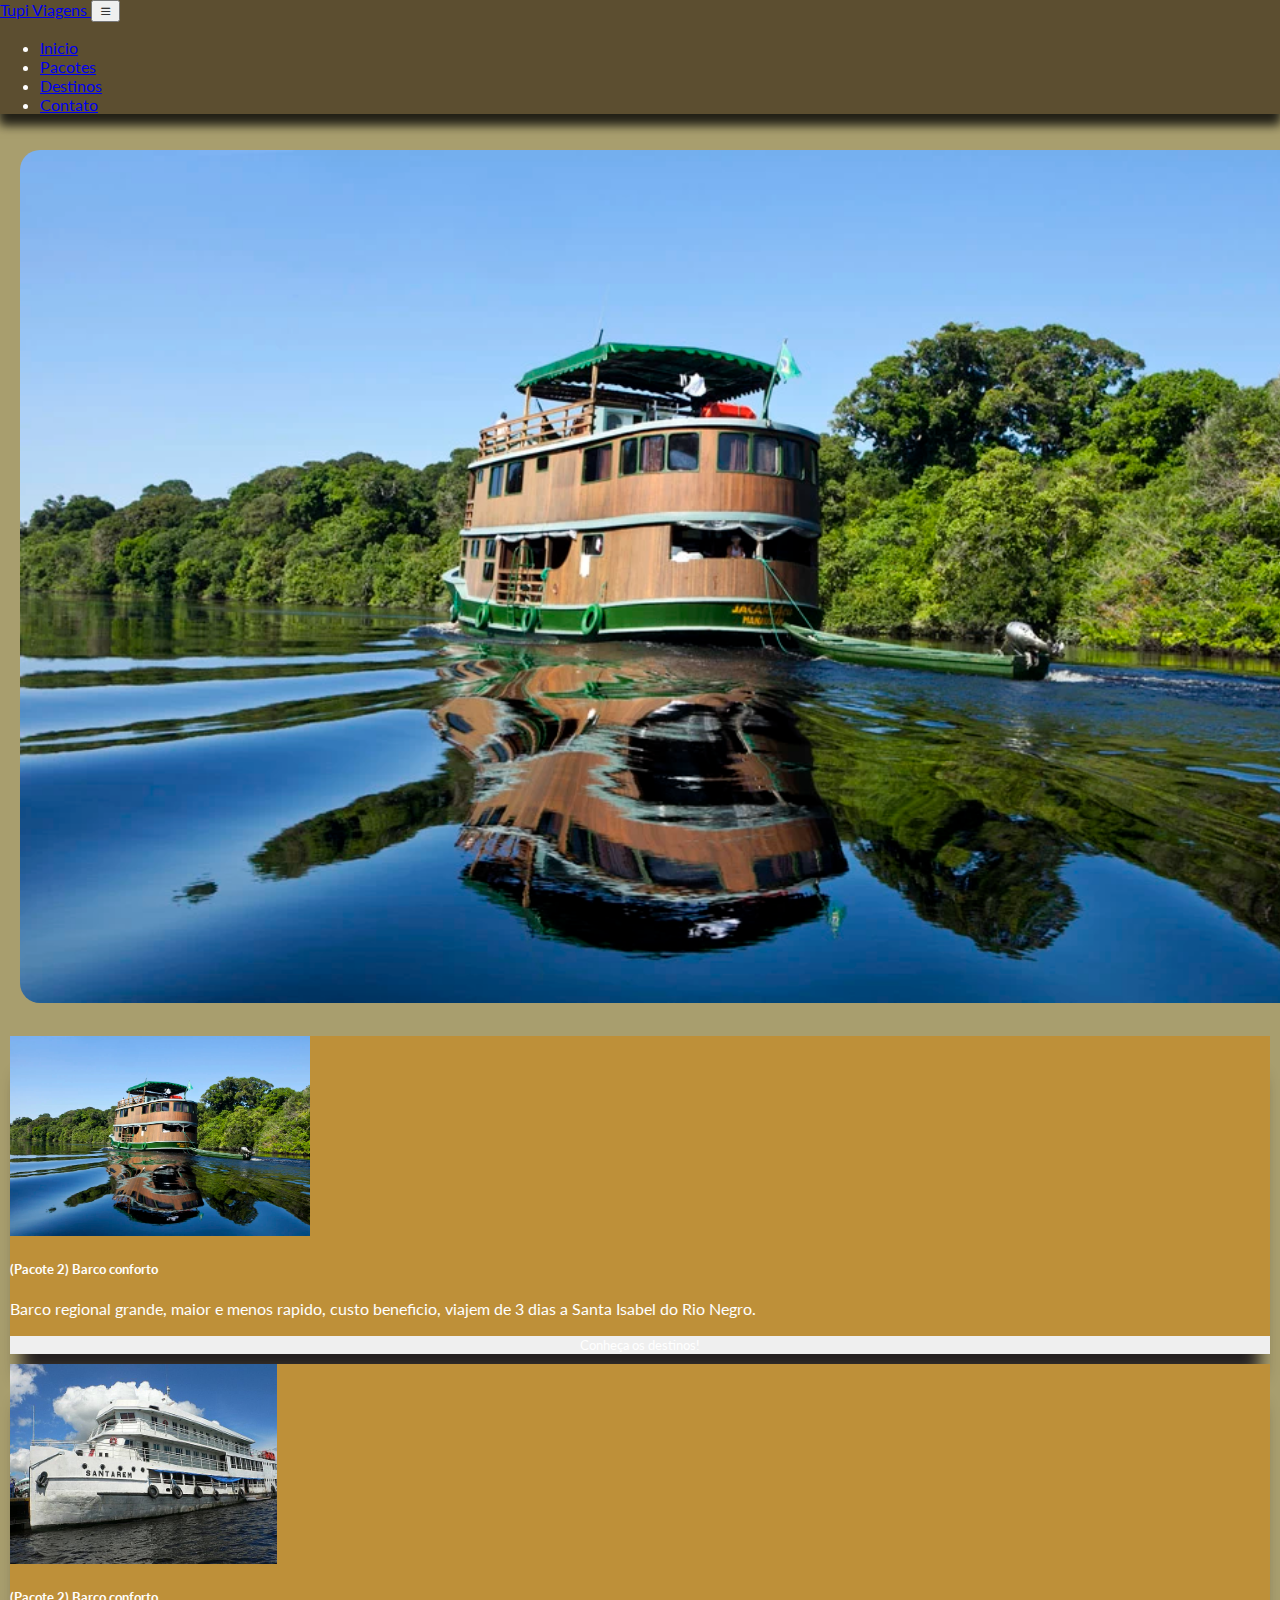
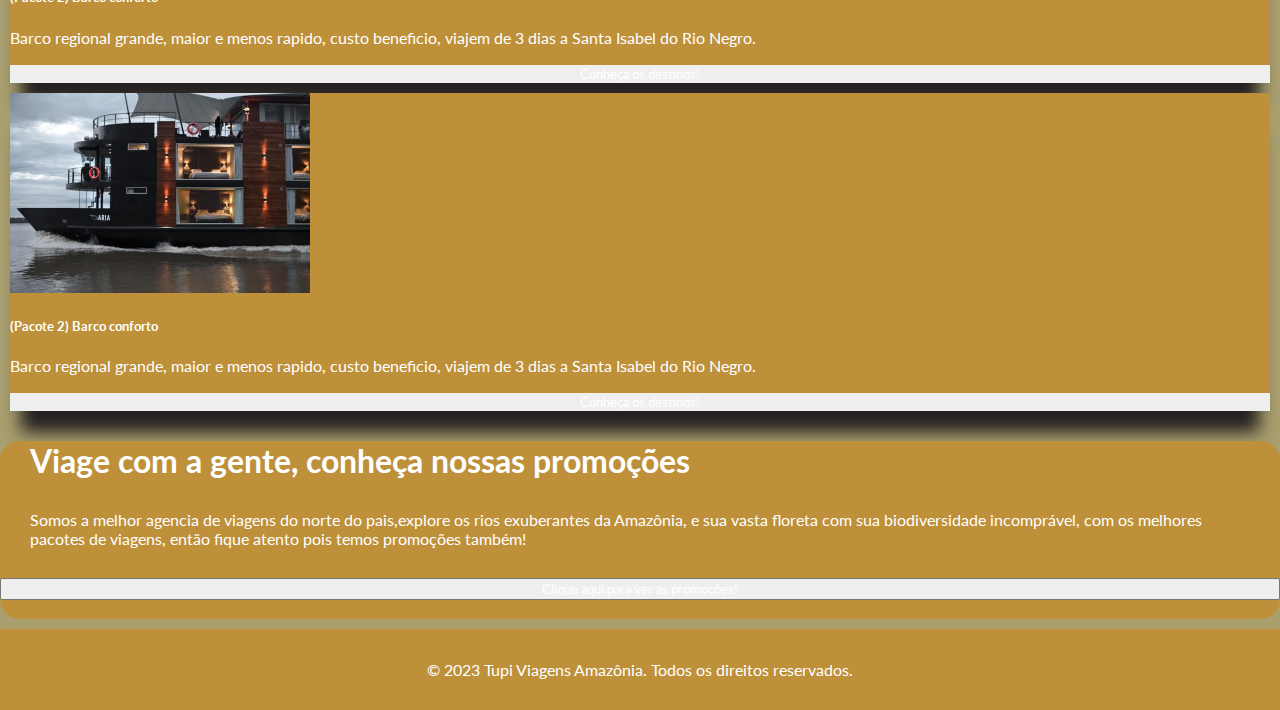
<file: Modulo3/site/index.html>
<!DOCTYPE html>
<html lang="en">

<head>
    <meta charset="UTF-8">
    <meta name="viewport" content="width=device-width, initial-scale=1.0">
    <title>Viagens pela Amazônia</title>
    <!-- Icone da pagina -->
    <link rel="shortcut icon" href="img/motor-de-barco.png" type="image/x-icon">
    <!-- Google fonts Lato -->
    <link rel="preconnect" href="https://fonts.googleapis.com" />
    <link rel="preconnect" href="https://fonts.gstatic.com" crossorigin />
    <link
        href="https://fonts.googleapis.com/css2?family=Lato:ital,wght@0,100;0,300;0,400;0,700;0,900;1,100;1,300;1,400;1,700;1,900&display=swap"
        rel="stylesheet" />
    <!-- CSS do Bootstrap -->
    <link href="https://cdn.jsdelivr.net/npm/bootstrap@5.2.3/dist/css/bootstrap.min.css" rel="stylesheet"
        integrity="sha384-rbsA2VBKQhggwzxH7pPCaAqO46MgnOM80zW1RWuH61DGLwZJEdK2Kadq2F9CUG65" crossorigin="anonymous">
    <!-- Script do Bootstrap -->
    <script src="https://cdn.jsdelivr.net/npm/bootstrap@5.2.3/dist/js/bootstrap.bundle.min.js"
        integrity="sha384-kenU1KFdBIe4zVF0s0G1M5b4hcpxyD9F7jL+jjXkk+Q2h455rYXK/7HAuoJl+0I4"
        crossorigin="anonymous"></script>
    <!-- Bootstrap Icons -->
    <link rel="stylesheet" href="https://cdn.jsdelivr.net/npm/bootstrap-icons@1.5.0/font/bootstrap-icons.css" />
    <!-- CSS do meu projeto -->
    <link rel="stylesheet" href="css/estilos.css">
</head>

<body>


    <!-- Barra de navegação  -->

    <nav class="navbar navbar-dark navbar-expand-lg bg-primary-color teste" id="navbar">
        <div class="container py-2">
            <a href="#" class="navbar-brand">
                <!-- <img src="img/logo.jpg" alt="logo" class="logo"> -->
                <span>Tupi Viagens</span>
            </a>
            <button class="navbar-toggler" type="button" data-bs-toggle="collapse" data-bs-target="#navbar-items"
                aria-controls="navbar-items" aria-expanded="false" aria-label="Toggle navigation">
                <i class="bi bi-list"></i>
            </button>
            <div class="collapse navbar-collapse" id="navbar-items">
                <ul class="navbar-nav me-auto mb-2 mb-lg-0">
                    <li class="nav-item">
                        <a href="index copy.html" class="nav-link active" aria-current="page">Inicio</a>
                    </li>
                    <li class="nav-item">
                        <a href="promocoes.html" class="nav-link">Pacotes</a>
                    </li>
                    <li class="nav-item">
                        <a href="destino.html" class="nav-link">Destinos</a>
                    </li>
                    <li class="nav-item">
                        <a href="contato.html" class="nav-link">Contato</a>
                    </li>
                </ul>
            </div>
        </div>
    </nav>

    <!-- Fim barra de navegação  -->

    <!-- Início do conteúdo da página  -->

    <!-- <div class="container mt-5 color3 fonte-branca borda-legal">
        <div class="jumbotron">
            <h1 class="display-4"> Descubra a Amazonia</h1>
            <p class="lead fonte-branca">Explore os rios exuberantes da Amazônia, e sua vasta floreta com sua
                biodiversidade
                incomprável</p>
        </div>
    </div> -->

    <div class="container">
        <div class="row">
            <div class="col-sm-12">
                <img class="img-final borda-legal" src="img/barco.jpg" alt="barco">
            </div>
            <div class="col-sm-12">
                <div class="card color3">
                    <img src="img/barco.jpg" class="card-img-top" alt="barco">
                    <div class="card-body fonte-branca color3">
                        <h5 class="card-title">(Pacote 2) Barco conforto</h5>
                        <p>Barco regional grande, maior e menos rapido, custo beneficio, viajem de 3 dias a Santa
                            Isabel do
                            Rio Negro.</p>
                        <button class="btn button color-white butao color2 sem-borda"><a href="destino.html">Conheça
                                os
                                destinos!</a></button>
                    </div>
                </div>
            </div>
            <div class="col-sm-6">
                <div class="card color3">
                    <img src="img/barco1.jpg" class="card-img-top" alt="barco">
                    <div class="card-body fonte-branca color3">
                        <h5 class="card-title">(Pacote 2) Barco conforto</h5>
                        <p>Barco regional grande, maior e menos rapido, custo beneficio, viajem de 3 dias a Santa Isabel
                            do
                            Rio Negro.</p>
                        <button class="btn button color-white butao color2 sem-borda"><a href="destino.html">Conheça os
                                destinos!</a></button>
                    </div>
                </div>
            </div>
            <div class="col-sm-6">
                <div class="card color3">
                    <img src="img/barco2.jpg" class="card-img-top" alt="barco">
                    <div class="card-body fonte-branca color3">
                        <h5 class="card-title">(Pacote 2) Barco conforto</h5>
                        <p>Barco regional grande, maior e menos rapido, custo beneficio, viajem de 3 dias a Santa Isabel
                            do
                            Rio Negro.</p>
                        <button class="btn button color-white butao color2 sem-borda"><a href="destino.html">Conheça os
                                destinos!</a></button>
                    </div>
                </div>
            </div>
        </div>
    </div>
    <div class="container mt-5 centralizado fonte-branca color3 borda-legal">
        <h1 class="display-4 espacamento"> Viage com a gente, conheça nossas promoções</h1>
        <p class="lead fonte-branca espacamento">Somos a melhor agencia de viagens do norte do pais,explore os rios
            exuberantes da
            Amazônia, e sua vasta floreta com sua biodiversidade incomprável, com os melhores pacotes de
            viagens, então fique atento pois temos promoções também!</p>
        <button class="btn button color-white butao color2"><a href="promocoes.html">Clique aqui para ver as
                promoções!</a></button>
        <br><br>
    </div>
    <footer class="footer fonte-branca color3">
        <p>&copy; 2023 Tupi Viagens Amazônia. Todos os direitos reservados.</p>
    </footer>
    </div>


</body>

</html>
</file>
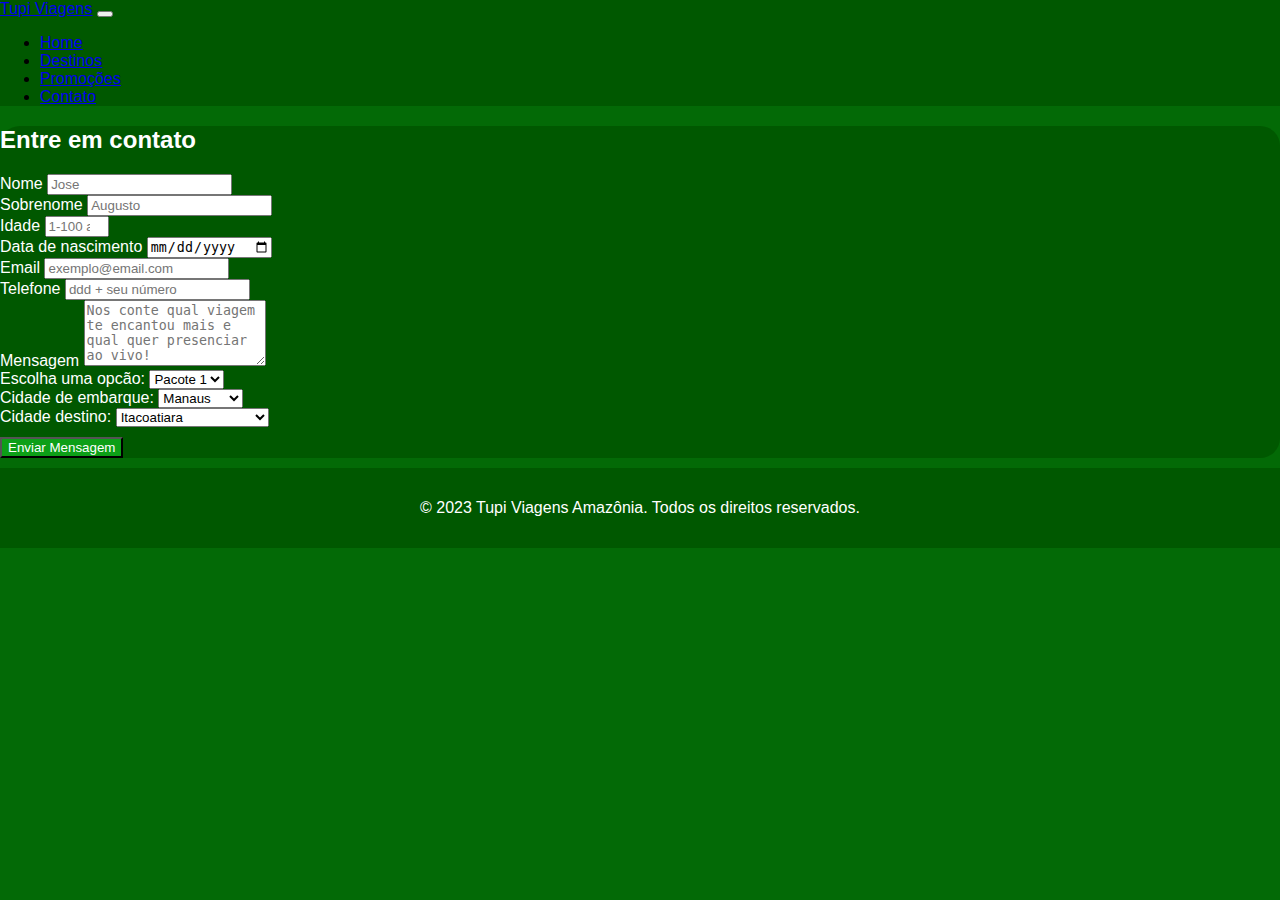
<file: Modulo2/AgenciaDeViagens/contato.html>
<!DOCTYPE html>
<html lang="en">
<head>
    <meta charset="UTF-8">
    <meta name="viewport" content="width=device-width, initial-scale=1.0">
    <title>Contatos</title>
    <link href="https://cdn.jsdelivr.net/npm/bootstrap@5.2.3/dist/css/bootstrap.min.css" rel="stylesheet"
        integrity="sha384-rbsA2VBKQhggwzxH7pPCaAqO46MgnOM80zW1RWuH61DGLwZJEdK2Kadq2F9CUG65" crossorigin="anonymous">
    <script src="https://cdn.jsdelivr.net/npm/bootstrap@5.2.3/dist/js/bootstrap.bundle.min.js"
        integrity="sha384-kenU1KFdBIe4zVF0s0G1M5b4hcpxyD9F7jL+jjXkk+Q2h455rYXK/7HAuoJl+0I4"
        crossorigin="anonymous"></script>
        <link rel="stylesheet" href="css/estilos.css">
        <link rel="shortcut icon" href="img/sailboat_23937.ico" type="image/x-icon">
</head>
<body>
    <nav class="navbar navbar-dark color3 navbar-expand-lg ">
        <a class="navbar-brand" href="#">Tupi Viagens</a>
        <button type="button" class="navbar-toggler" data-bs-toggle="collapse" data-bs-target="#navbarteste"
            aria-controls="navbarteste" aria-expanded="false" aria-label="Toggle navigation">
        <span class="navbar-toggler-icon"></span>
        </button>
        <div class="collapse navbar-collapse" id="navbarteste">
            <ul class="navbar-nav">
                <li class="nav-item active">
                    <a class="nav-link" href="index.html">Home</a>
                </li>
                <li class="nav-item">
                    <a class="nav-link" href="destino.html">Destinos</a>
                </li>
                <li class="nav-item">
                    <a class="nav-link" href="promocoes.html">Promoções</a>
                </li>
                <li class="nav-item">
                    <a class="nav-link" href="contato.html">Contato</a>
                </li>
            </ul>
        </div>
    </nav>

    <div class="container mt-5 color3 borda-legal fonte-branca">
        <div class="form-container">
            <h2>Entre em contato</h2>
            <form class="row">
                <div class="col-md-3">
                    <label for="nome" class="form-label">Nome</label>
                    <input type="text" class="form-control" name="nome" id="nome" placeholder="Jose" required>
                </div>
                <div class="col-md-3">
                    <label for="sobrenome" class="form-label">Sobrenome</label>
                    <input type="text" class="form-control" name="sobrenome" id="sobrenome" placeholder="Augusto" required>
                </div>
                <div class="col-md-3">
                    <label for="idade" class="form-label">Idade</label>
                    <input type="number" min="1" max="100" class="form-control" name="idade" id="idade" placeholder="1-100 anos" required>
                </div>
                <div class="col-md-3">
                    <label for="datanasc" class="form-label">Data de nascimento</label>
                    <input type="date" class="form-control" name="datanasc" id="datanasc" required>
                </div>
                <div class="col-md-6">
                    <label for="email" class="form-label">Email</label>
                    <input type="email" class="form-control" name="email" id="email" placeholder="exemplo@email.com" required>
                </div>
                <div class="col-md-6">
                    <label for="telefone" class="form-label">Telefone</label>
                    <input type="tel" class="form-control" name="telefone" id="telefone" placeholder="ddd + seu número" required>
                </div>
                <div class="mb-3">
                    <label for="Mensagem" class="form-label">Mensagem</label>
                    <textarea class="form-control" name="mensagem" id="mensagem" rows="4" placeholder="Nos conte qual viagem te encantou mais e qual quer presenciar ao vivo!" required></textarea>
                </div>
                <div class="col-md-3">
                    <label for="escolhaum">Escolha uma opcão: </label>
                    <select name="opcao" id="escolhaopcao">
                        <option value="opcao1">Pacote 1</option>
                        <option value="opcao2">Pacote 2</option>
                        <option value="opcao3">Pacote 3</option>
                    </select>
                    </div>
                <div class="col-md-3">
                    <label for="escolhaum">Cidade de embarque: </label>
                    <select name="opcao" id="escolhaopcao">
                        <option value="opcao1">Manaus</option>
                        <option value="opcao2">Irandura</option>
                        <option value="opcao3">Itacoatiara</option>
                    </select>
                    </div>
                <div class="col-md-6">
                    <label for="escolhaum">Cidade destino: </label>
                    <select name="opcao" id="escolhaopcao">
                        <option value="opcao1">Itacoatiara</option>
                        <option value="opcao2">Iranduba</option>
                        <option value="opcao3">Manaus</option>
                        <option value="opcao1">Maues</option>
                        <option value="opcao2">parintins</option>
                        <option value="opcao3">Presidente Figueiredo</option>
                    </select>
                    </div>
                <button type="submit" class="btn color2 fonte-branca cima menor" >Enviar Mensagem</button>

            </form>
        </div>
    </div>
    <footer class="footer color3 fonte-branca">
        <p>&copy; 2023 Tupi Viagens Amazônia. Todos os direitos reservados.</p>
    </footer>
</body>
</html>
</file>
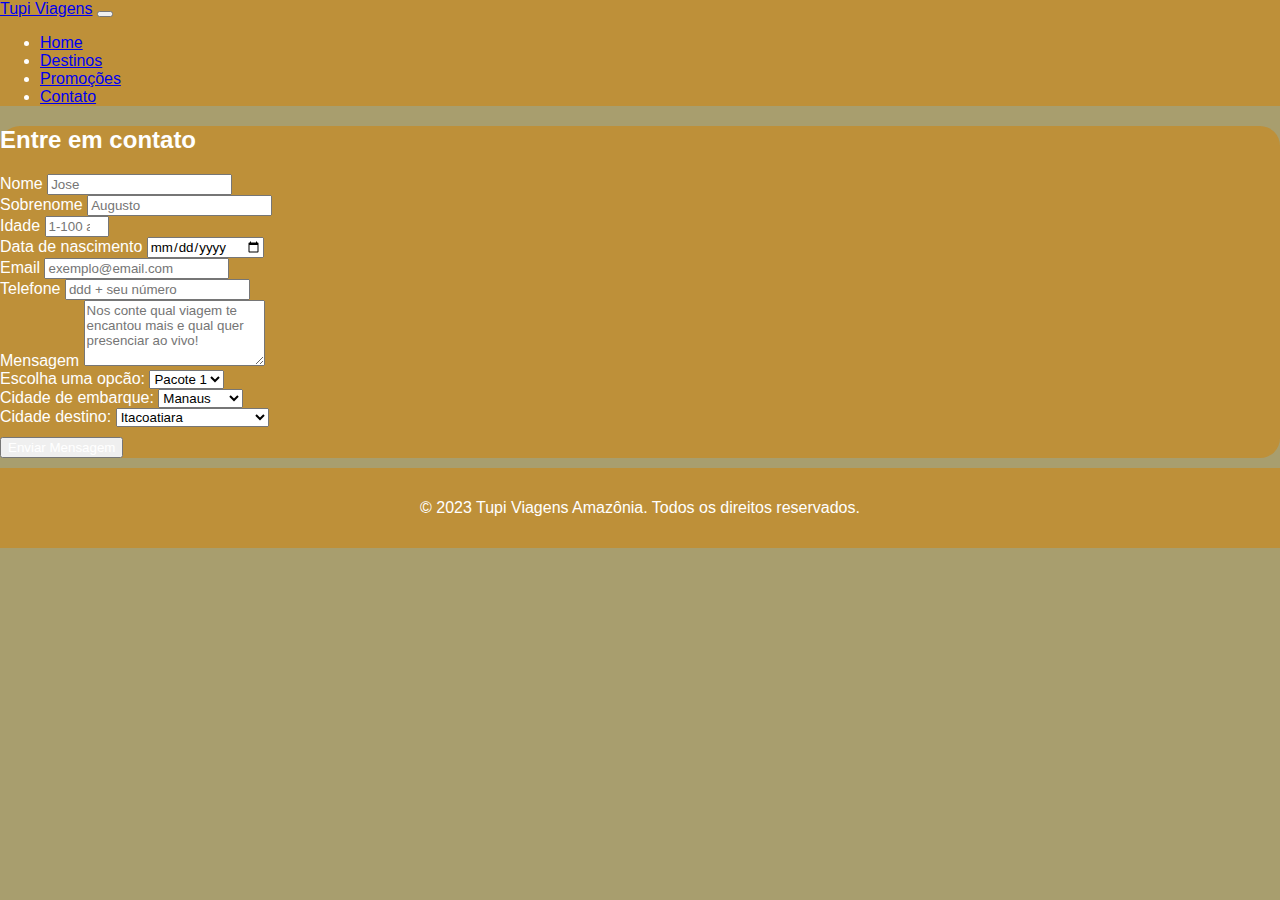
<file: Modulo3/site/contato.html>
<!DOCTYPE html>
<html lang="en">
<head>
    <meta charset="UTF-8">
    <meta name="viewport" content="width=device-width, initial-scale=1.0">
    <title>Contatos</title>
    <link href="https://cdn.jsdelivr.net/npm/bootstrap@5.2.3/dist/css/bootstrap.min.css" rel="stylesheet"
        integrity="sha384-rbsA2VBKQhggwzxH7pPCaAqO46MgnOM80zW1RWuH61DGLwZJEdK2Kadq2F9CUG65" crossorigin="anonymous">
    <script src="https://cdn.jsdelivr.net/npm/bootstrap@5.2.3/dist/js/bootstrap.bundle.min.js"
        integrity="sha384-kenU1KFdBIe4zVF0s0G1M5b4hcpxyD9F7jL+jjXkk+Q2h455rYXK/7HAuoJl+0I4"
        crossorigin="anonymous"></script>
        <link rel="stylesheet" href="css/estilos.css">
        <link rel="shortcut icon" href="img/sailboat_23937.ico" type="image/x-icon">
</head>
<body>
    <nav class="navbar navbar-dark color3 navbar-expand-lg ">
        <a class="navbar-brand" href="#">Tupi Viagens</a>
        <button type="button" class="navbar-toggler" data-bs-toggle="collapse" data-bs-target="#navbarteste"
            aria-controls="navbarteste" aria-expanded="false" aria-label="Toggle navigation">
        <span class="navbar-toggler-icon"></span>
        </button>
        <div class="collapse navbar-collapse" id="navbarteste">
            <ul class="navbar-nav">
                <li class="nav-item active">
                    <a class="nav-link" href="index.html">Home</a>
                </li>
                <li class="nav-item">
                    <a class="nav-link" href="destino.html">Destinos</a>
                </li>
                <li class="nav-item">
                    <a class="nav-link" href="promocoes.html">Promoções</a>
                </li>
                <li class="nav-item">
                    <a class="nav-link" href="contato.html">Contato</a>
                </li>
            </ul>
        </div>
    </nav>

    <div class="container mt-5 color3 borda-legal fonte-branca">
        <div class="form-container">
            <h2>Entre em contato</h2>
            <form class="row">
                <div class="col-md-3">
                    <label for="nome" class="form-label">Nome</label>
                    <input type="text" class="form-control" name="nome" id="nome" placeholder="Jose" required>
                </div>
                <div class="col-md-3">
                    <label for="sobrenome" class="form-label">Sobrenome</label>
                    <input type="text" class="form-control" name="sobrenome" id="sobrenome" placeholder="Augusto" required>
                </div>
                <div class="col-md-3">
                    <label for="idade" class="form-label">Idade</label>
                    <input type="number" min="1" max="100" class="form-control" name="idade" id="idade" placeholder="1-100 anos" required>
                </div>
                <div class="col-md-3">
                    <label for="datanasc" class="form-label">Data de nascimento</label>
                    <input type="date" class="form-control" name="datanasc" id="datanasc" required>
                </div>
                <div class="col-md-6">
                    <label for="email" class="form-label">Email</label>
                    <input type="email" class="form-control" name="email" id="email" placeholder="exemplo@email.com" required>
                </div>
                <div class="col-md-6">
                    <label for="telefone" class="form-label">Telefone</label>
                    <input type="tel" class="form-control" name="telefone" id="telefone" placeholder="ddd + seu número" required>
                </div>
                <div class="mb-3">
                    <label for="Mensagem" class="form-label">Mensagem</label>
                    <textarea class="form-control" name="mensagem" id="mensagem" rows="4" placeholder="Nos conte qual viagem te encantou mais e qual quer presenciar ao vivo!" required></textarea>
                </div>
                <div class="col-md-3">
                    <label for="escolhaum">Escolha uma opcão: </label>
                    <select name="opcao" id="escolhaopcao">
                        <option value="opcao1">Pacote 1</option>
                        <option value="opcao2">Pacote 2</option>
                        <option value="opcao3">Pacote 3</option>
                    </select>
                    </div>
                <div class="col-md-3">
                    <label for="escolhaum">Cidade de embarque: </label>
                    <select name="opcao" id="escolhaopcao">
                        <option value="opcao1">Manaus</option>
                        <option value="opcao2">Irandura</option>
                        <option value="opcao3">Itacoatiara</option>
                    </select>
                    </div>
                <div class="col-md-6">
                    <label for="escolhaum">Cidade destino: </label>
                    <select name="opcao" id="escolhaopcao">
                        <option value="opcao1">Itacoatiara</option>
                        <option value="opcao2">Iranduba</option>
                        <option value="opcao3">Manaus</option>
                        <option value="opcao1">Maues</option>
                        <option value="opcao2">parintins</option>
                        <option value="opcao3">Presidente Figueiredo</option>
                    </select>
                    </div>
                <button type="submit" class="btn color2 fonte-branca cima menor" >Enviar Mensagem</button>

            </form>
        </div>
    </div>
    <footer class="footer color3 fonte-branca">
        <p>&copy; 2023 Tupi Viagens Amazônia. Todos os direitos reservados.</p>
    </footer>
</body>
</html>
</file>
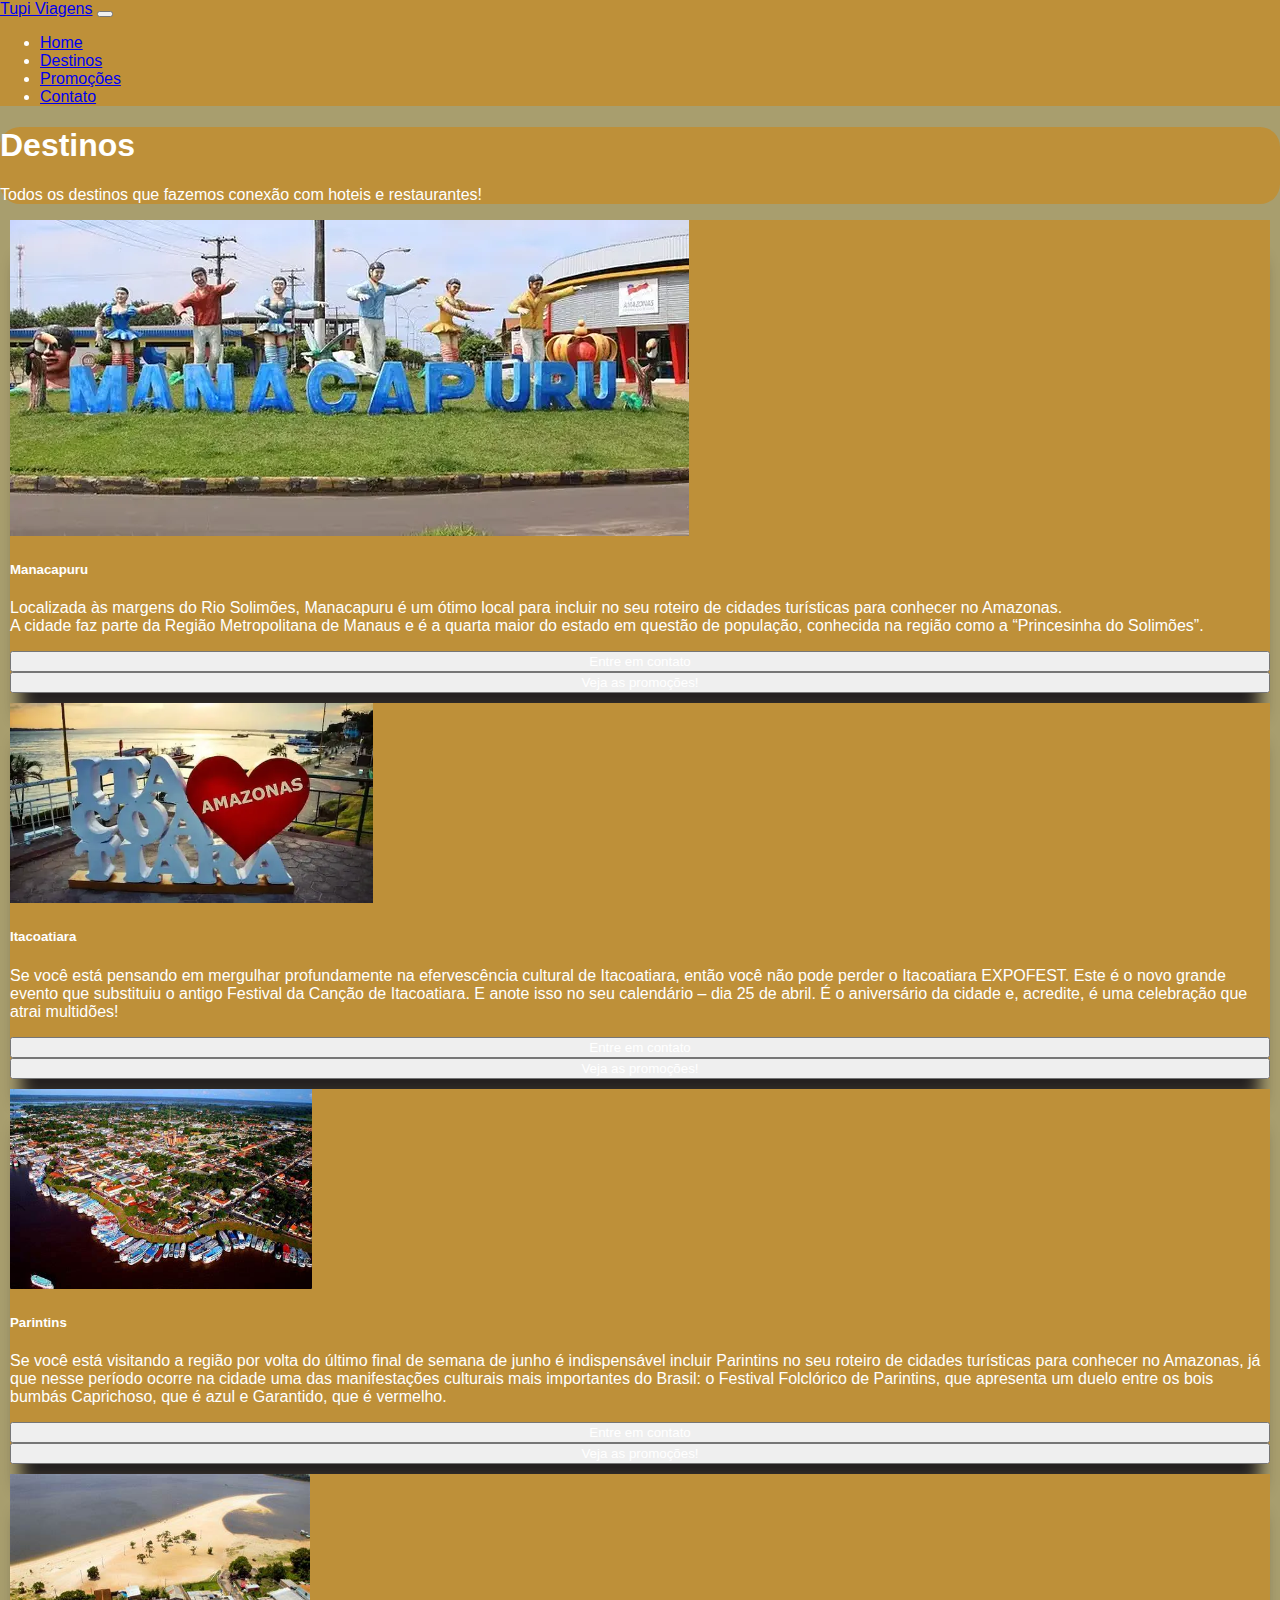
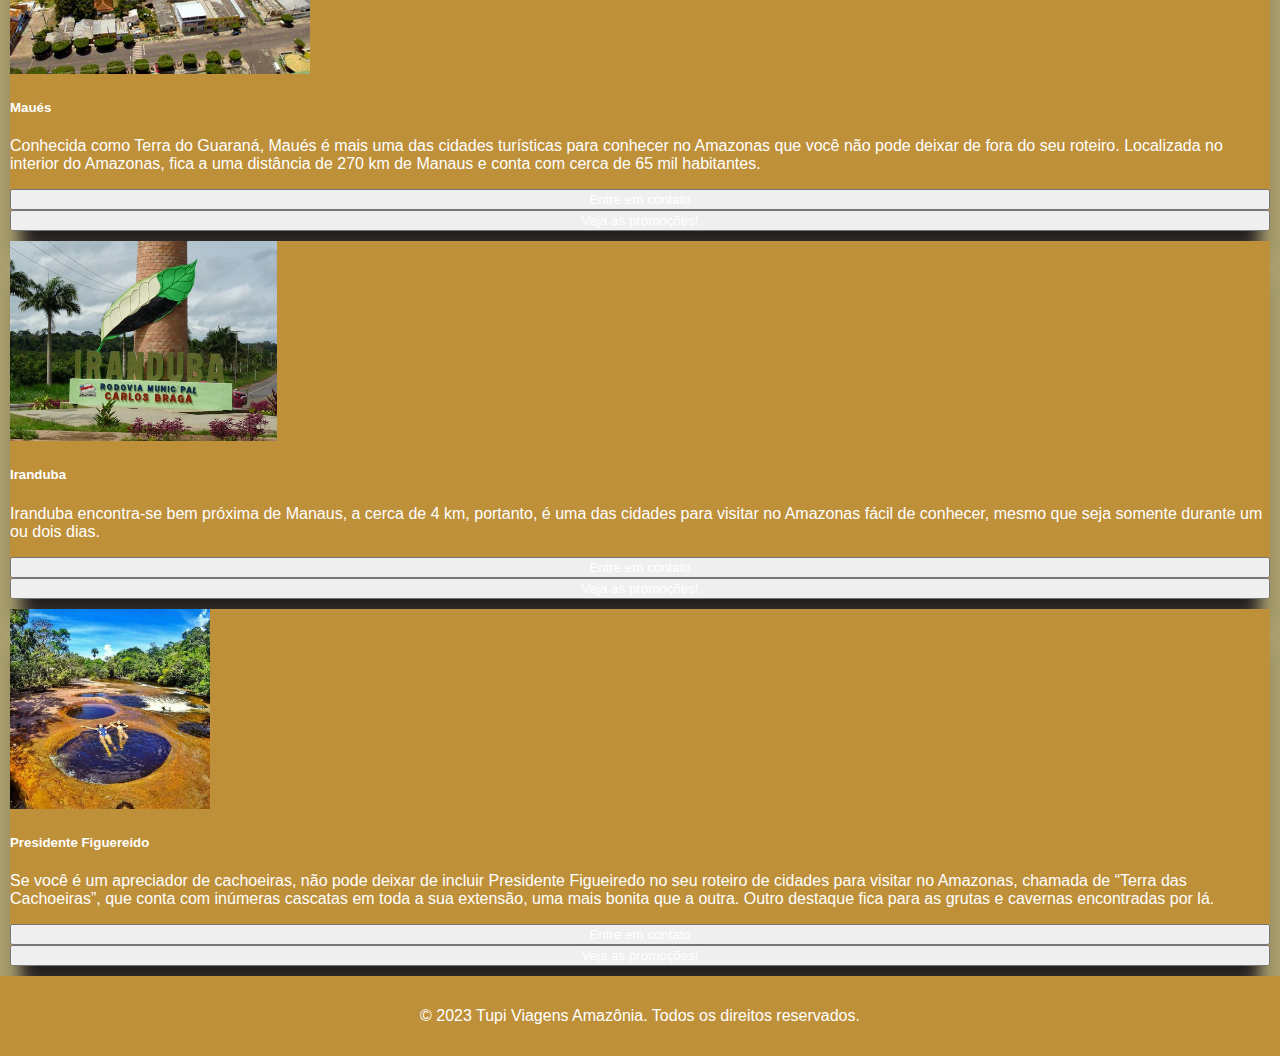
<file: Modulo3/site/destino.html>
<!DOCTYPE html>
<html lang="en">

<head>
    <meta charset="UTF-8">
    <meta name="viewport" content="width=device-width, initial-scale=1.0">
    <title>Destinos</title>
    <link href="https://cdn.jsdelivr.net/npm/bootstrap@5.2.3/dist/css/bootstrap.min.css" rel="stylesheet"
        integrity="sha384-rbsA2VBKQhggwzxH7pPCaAqO46MgnOM80zW1RWuH61DGLwZJEdK2Kadq2F9CUG65" crossorigin="anonymous">
    <script src="https://cdn.jsdelivr.net/npm/bootstrap@5.2.3/dist/js/bootstrap.bundle.min.js"
        integrity="sha384-kenU1KFdBIe4zVF0s0G1M5b4hcpxyD9F7jL+jjXkk+Q2h455rYXK/7HAuoJl+0I4"
        crossorigin="anonymous"></script>
    <link rel="stylesheet" href="css/estilos.css">
    <link rel="shortcut icon" href="img/sailboat_23937.ico" type="image/x-icon">
</head>

<body>
    <nav class="navbar navbar-dark navbar-expand-lg color3">
        <a class="navbar-brand" href="#">Tupi Viagens</a>
        <button type="button" class="navbar-toggler" data-bs-toggle="collapse" data-bs-target="#navbarteste"
            aria-controls="navbarteste" aria-expanded="false" aria-label="Toggle navigation">
            <span class="navbar-toggler-icon"></span>
        </button>
        <div class="collapse navbar-collapse" id="navbarteste">
            <ul class="navbar-nav">
                <li class="nav-item active">
                    <a class="nav-link" href="index.html">Home</a>
                </li>
                <li class="nav-item">
                    <a class="nav-link" href="destino.html">Destinos</a>
                </li>
                <li class="nav-item">
                    <a class="nav-link" href="promocoes.html">Promoções</a>
                </li>
                <li class="nav-item">
                    <a class="nav-link" href="contato.html">Contato</a>
                </li>
            </ul>
        </div>
    </nav>

    <div class="container mt-5 fonte-branca color3 borda-legal">
        <div class="jumbotron">
            <h1 class="display-4"> Destinos</h1>
            <p class="lead fonte-branca">Todos os destinos que fazemos conexão com hoteis e restaurantes!</p>
        </div>
    </div>

    <div class="row">
        <div class="col-md-4">
            <div class="card color3">
                <img src="img/Manacapuru.jpg" alt="barco">
                <div class="card-body fonte-branca color3">
                    <h5 class="card-title">Manacapuru</h5>
                    <p class="fundo-legal">Localizada às margens do Rio Solimões, Manacapuru é um ótimo local para
                        incluir no seu roteiro de
                        cidades turísticas para conhecer no Amazonas. <br>
                        A cidade faz parte da Região Metropolitana de Manaus e é a quarta maior do estado em questão de
                        população, conhecida na região como a “Princesinha do Solimões”.</p>
                    <button class="btn button color-white butao color2"><a href="contato.html">Entre em contato</a></button>
                    <button class="btn button bg-success color-white butao"><a href="promocoes.html">Veja as promoções!</a></button>
                </div>
            </div>
        </div>
        <div class="col-md-4">
            <div class="card color3">
                <img src="img/itacoatiara.jpg" class="card-img-top" alt="barco">
                <div class="card-body color3 fonte-branca">
                    <h5 class="card-title">Itacoatiara</h5>
                    <p class="fundo-legal">Se você está pensando em mergulhar profundamente na efervescência cultural de
                        Itacoatiara, então você não pode perder o Itacoatiara EXPOFEST. Este é o novo grande evento que
                        substituiu o antigo Festival da Canção de Itacoatiara. E anote isso no seu calendário – dia 25
                        de abril. É o aniversário da cidade e, acredite, é uma celebração que atrai multidões!</p>
                        <button class="btn button color2 color-white butao"><a href="contato.html">Entre em contato</a></button>
                        <button class="btn button bg-success color-white butao"><a href="promocoes.html">Veja as promoções!</a></button>
                </div>
            </div>
        </div>
        <div class="col-md-4">
            <div class="card color3">
                <img src="img/parintins.jpg" class="card-img-top" alt="barco">
                <div class="card-body fonte-branca color3">
                    <h5 class="card-title">Parintins</h5>
                    <p class="fundo-legal">Se você está visitando a região por volta do último final de semana de junho
                        é indispensável incluir Parintins no seu roteiro de cidades turísticas para conhecer no
                        Amazonas, já que nesse período ocorre na cidade uma das manifestações culturais mais importantes
                        do Brasil: o Festival Folclórico de Parintins, que apresenta um duelo entre os bois bumbás
                        Caprichoso, que é azul e Garantido, que é vermelho.</p>
                        <button class="btn button color2 color-white butao"><a href="contato.html">Entre em contato</a></button>
                        <button class="btn button bg-success color-white butao"><a href="promocoes.html">Veja as promoções!</a></button>
                </div>
            </div>
        </div>
        <div class="col-md-4">
            <div class="card color3">
                <img src="img/maues.jpg" class="card-img-top" alt="barco">
                <div class="card-body fonte-branca color3">
                    <h5 class="card-title">Maués</h5>
                    <p class="fundo-legal">Conhecida como Terra do Guaraná, Maués é mais uma das cidades turísticas para
                        conhecer no Amazonas que você não pode deixar de fora do seu roteiro. Localizada no interior do
                        Amazonas, fica a uma distância de 270 km de Manaus e conta com cerca de 65 mil habitantes.
                    </p>
                    <button class="btn button color2 color-white butao"><a href="contato.html">Entre em contato</a></button>
                    <button class="btn button bg-success color-white butao"><a href="promocoes.html">Veja as promoções!</a></button>
                </div>
            </div>
        </div>
        <div class="col-md-4">
            <div class="card color3">
                <img src="img/iranduba.jpg" class="card-img-top" alt="barco">
                <div class="card-body color3 fonte-branca">
                    <h5 class="card-title">Iranduba</h5>
                    <p class="fundo-legal">Iranduba encontra-se bem próxima de Manaus, a cerca de 4 km, portanto, é uma
                        das cidades para visitar no Amazonas fácil de conhecer, mesmo que seja somente durante um ou
                        dois dias.</p>
                        <button class=" btn button color2 color-white butao"><a href="contato.html">Entre em contato</a></button>
                        <button class="btn button bg-success color-white butao"><a href="promocoes.html">Veja as promoções!</a></button>
                </div>
            </div>
        </div>
        <div class="col-md-4">
            <div class="card color3">
                <img src="img/pfigueiredo.jpg" class="card-img-top" alt="barco">
                <div class="card-body fonte-branca color3">
                    <h5 class="card-title">Presidente Figuereido</h5>
                    <p class="fundo-legal">Se você é um apreciador de cachoeiras, não pode deixar de incluir Presidente
                        Figueiredo no seu roteiro de cidades para visitar no Amazonas, chamada de “Terra das
                        Cachoeiras”, que conta com inúmeras cascatas em toda a sua extensão, uma mais bonita que a
                        outra. Outro destaque fica para as grutas e cavernas encontradas por lá.</p>
                        <button class="btn button color2 color-white butao"><a href="contato.html">Entre em contato</a></button>
                        <button class="btn button bg-success color-white butao"><a href="promocoes.html">Veja as promoções!</a></button>
                </div>
            </div>
        </div>
    </div>
    <footer class="footer fonte-branca color3">
        <p>&copy; 2023 Tupi Viagens Amazônia. Todos os direitos reservados.</p>
    </footer>
</div>
</body>

</html>
</file>
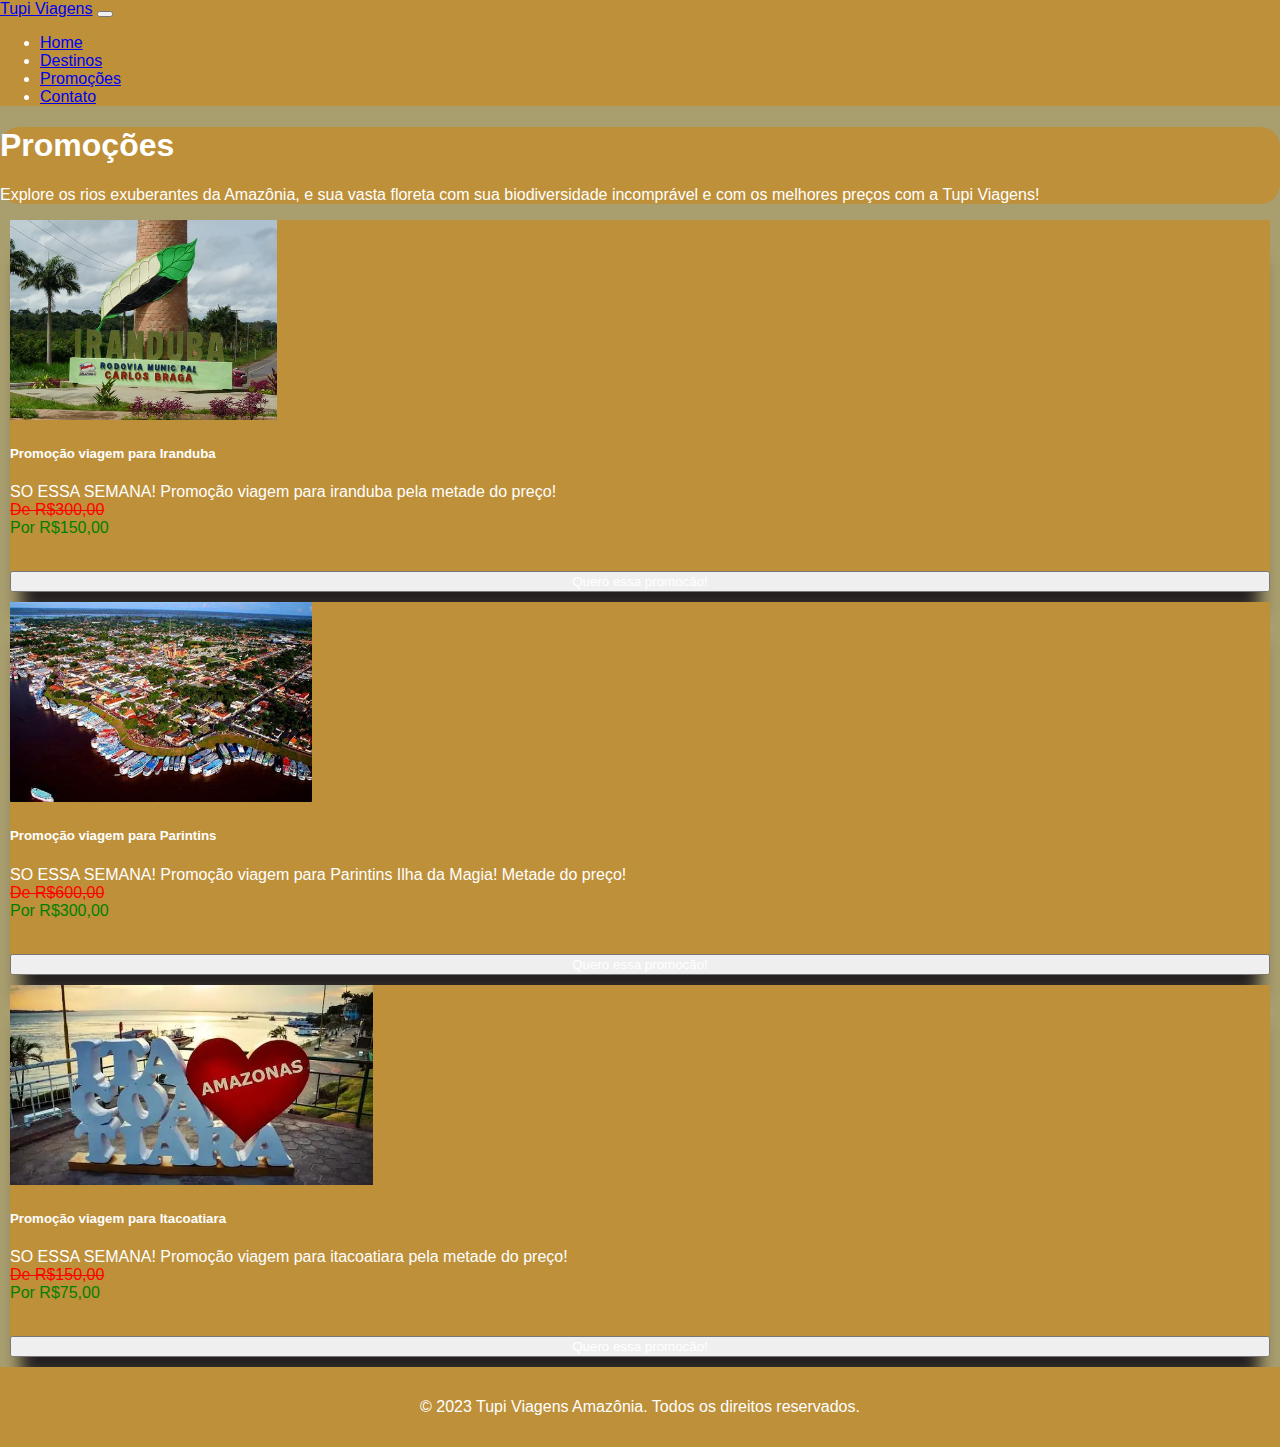
<file: Modulo3/site/promocoes.html>
<!DOCTYPE html>
<html lang="en">
<head>
    <meta charset="UTF-8">
    <meta name="viewport" content="width=device-width, initial-scale=1.0">
    <title>Promoções</title>
    <link href="https://cdn.jsdelivr.net/npm/bootstrap@5.2.3/dist/css/bootstrap.min.css" rel="stylesheet"
        integrity="sha384-rbsA2VBKQhggwzxH7pPCaAqO46MgnOM80zW1RWuH61DGLwZJEdK2Kadq2F9CUG65" crossorigin="anonymous">
    <script src="https://cdn.jsdelivr.net/npm/bootstrap@5.2.3/dist/js/bootstrap.bundle.min.js"
        integrity="sha384-kenU1KFdBIe4zVF0s0G1M5b4hcpxyD9F7jL+jjXkk+Q2h455rYXK/7HAuoJl+0I4"
        crossorigin="anonymous"></script>
        <link rel="stylesheet" href="css/estilos.css">
        <link rel="shortcut icon" href="img/sailboat_23937.ico" type="image/x-icon">
</head>
<body>
    <nav class="navbar navbar-dark color3 navbar-expand-lg ">
        <a class="navbar-brand" href="#">Tupi Viagens</a>
        <button type="button" class="navbar-toggler" data-bs-toggle="collapse" data-bs-target="#navbarteste"
            aria-controls="navbarteste" aria-expanded="false" aria-label="Toggle navigation">
        <span class="navbar-toggler-icon"></span>
        </button>
        <div class="collapse navbar-collapse" id="navbarteste">
            <ul class="navbar-nav">
                <li class="nav-item active">
                    <a class="nav-link" href="index.html">Home</a>
                </li>
                <li class="nav-item">
                    <a class="nav-link" href="destino.html">Destinos</a>
                </li>
                <li class="nav-item">
                    <a class="nav-link" href="promocoes.html">Promoções</a>
                </li>
                <li class="nav-item">
                    <a class="nav-link" href="contato.html">Contato</a>
                </li>
            </ul>
        </div>
    </nav>

    <div class="container mt-5 color3 borda-legal fonte-branca">
        <div class="jumbotron">
            <h1 class="display-4"> Promoções</h1>
            <p class="lead fonte-branca">Explore os rios exuberantes da Amazônia, e sua vasta floreta com sua biodiversidade
                incomprável e com os melhores preços com a Tupi Viagens!</p>
        </div>
    </div>

    <div class="container mt-5">
        <div class="row">
            <div class="col-md-4">
                <div class="card color3">
                    <img src="img/iranduba.jpg" class="card-img-top" alt="iranduba">
                    <div class="card-body fonte-branca">
                        <h5 card-title>Promoção viagem para Iranduba</h5>
                        <p class="card-text">SO ESSA SEMANA! Promoção viagem para iranduba pela metade do preço! <br> <s class="vermelho">De R$300,00</s> <br> <span class="verde">Por R$150,00</span></p> <br>
                        <button class=" btn button bg-success color-white butao"><a href="contato.html">Quero essa promocão!</a></button>
                    </div>
                </div>
            </div>
            <div class="col-md-4">
                <div class="card color3">
                    <img src="img/parintins.jpg" class="card-img-top" alt="iranduba">
                    <div class="card-body fonte-branca">
                        <h5 card-title>Promoção viagem para Parintins</h5>
                        <p class="card-text">SO ESSA SEMANA! Promoção viagem para Parintins Ilha da Magia! Metade do preço! <br> <s class="vermelho">De R$600,00</s> <br> <span class="verde">Por R$300,00</span></p> <br>
                        <button class="btn button bg-success color-white butao"><a href="contato.html">Quero essa promocão!</a></button>
                    </div>
                </div>
            </div>
            <div class="col-md-4">
                <div class="card color3">
                    <img src="img/itacoatiara.jpg" class="card-img-top" alt="iranduba">
                    <div class="card-body fonte-branca">
                        <h5 card-title>Promoção viagem para Itacoatiara</h5>
                        <p class="card-text">SO ESSA SEMANA! Promoção viagem para itacoatiara pela metade do preço! <br> <s class="vermelho">De R$150,00</s> <br> <span class="verde">Por R$75,00</span></p> <br>
                        <button class="btn button bg-success color-white butao"><a href="contato.html">Quero essa promocão!</a></button>
                    </div>
                </div>
            </div>
        </div>
    </div>
    <footer class="footer color3 fonte-branca">
        <p>&copy; 2023 Tupi Viagens Amazônia. Todos os direitos reservados.</p>
    </footer>
</div>
</body>
</html>
</file>
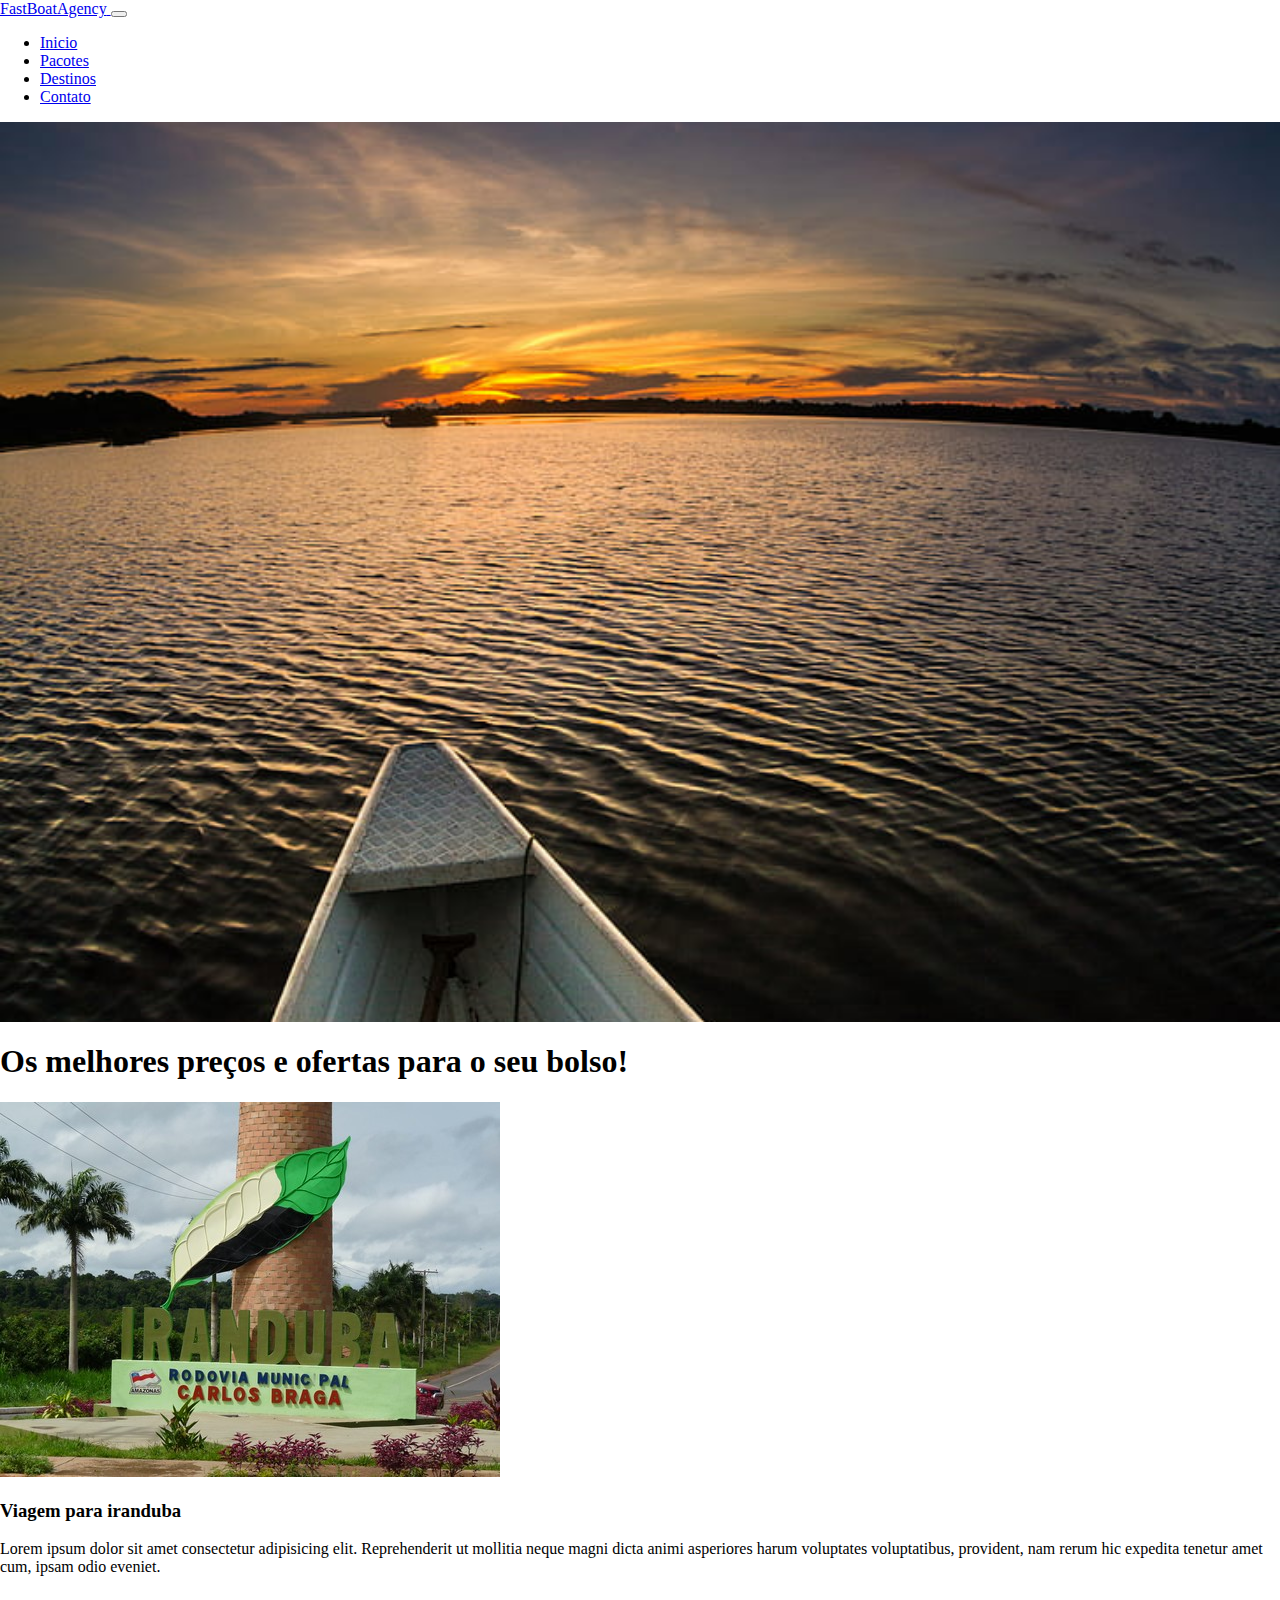
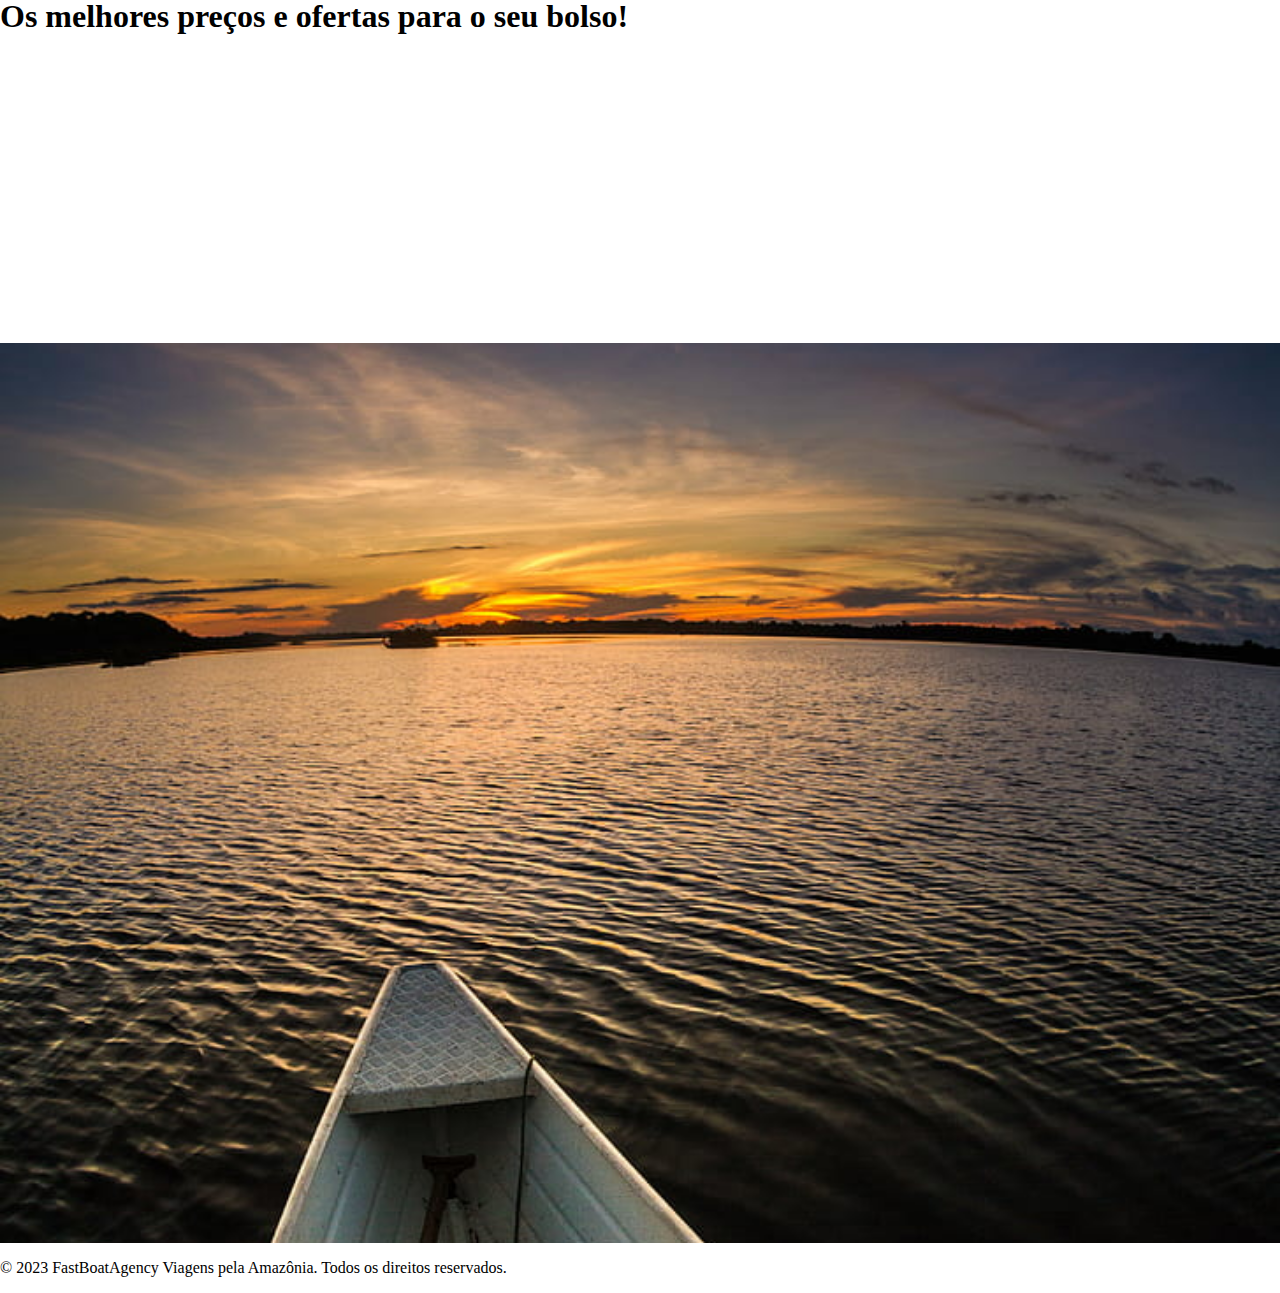
<file: Modulo3/site/teste.html>
<!DOCTYPE html>
<html lang="pt-br">

<head>
    <meta charset="UTF-8">
    <meta name="viewport" content="width=device-width, initial-scale=1.0">
    <title>Inicio</title>
    <!-- CSS do Bootstrap -->
    <link href="https://cdn.jsdelivr.net/npm/bootstrap@5.2.3/dist/css/bootstrap.min.css" rel="stylesheet"
        integrity="sha384-rbsA2VBKQhggwzxH7pPCaAqO46MgnOM80zW1RWuH61DGLwZJEdK2Kadq2F9CUG65" crossorigin="anonymous">
    <!-- Script do Bootstrap -->
    <script src="https://cdn.jsdelivr.net/npm/bootstrap@5.2.3/dist/js/bootstrap.bundle.min.js"
        integrity="sha384-kenU1KFdBIe4zVF0s0G1M5b4hcpxyD9F7jL+jjXkk+Q2h455rYXK/7HAuoJl+0I4"
        crossorigin="anonymous"></script>
    <!-- Bootstrap Icons -->
    <link rel="stylesheet" href="https://cdn.jsdelivr.net/npm/bootstrap-icons@1.5.0/font/bootstrap-icons.css" />
    <!-- Meu CSS  -->
    <!-- <link rel="stylesheet" href="./css/estilos.css"> -->
    <link rel="shortcut icon" href="./img/logo.jpg" type="image/x-icon">

    <style>
        body {
            padding: 0;
            margin: 0;
        }

        .h400 {
            height: 100vh;
        }

        .ad-index {
            background-image: url(./img/mountain-near-the-body-of-water-surrounded-by-green-trees-green-river-green-river-wallpaper-preview.jpg);
            background-position: center;
            background-repeat: no-repeat;
            background-size: cover;
        }
    </style>
</head>

<body class="bg-dark">

    <!-- Inicio da barra de navegação  -->

    <nav class="navbar navbar-dark navbar-expand-lg bg-dark shadow rounded ">
        <div class="container py-2">
            <a href="#" class="navbar-brand">
                <span>FastBoatAgency</span>
            </a>
            <button class="navbar-toggler" type="button" data-bs-toggle="collapse" data-bs-target=".navbar-collapse">
                <span class="navbar-toggler-icon"></span>
            </button>

            <div class="collapse navbar-collapse">
                <ul class="navbar-nav flex-grow-1">
                    <li class="nav-item">
                        <a href="index copy.html" class="nav-link active" aria-current="page">Inicio</a>
                    </li>
                    <li class="nav-item">
                        <a href="promocoes.html" class="nav-link">Pacotes</a>
                    </li>
                    <li class="nav-item">
                        <a href="destino.html" class="nav-link">Destinos</a>
                    </li>
                    <li class="nav-item">
                        <a href="contato.html" class="nav-link">Contato</a>
                    </li>
                </ul>
            </div>
    </nav>

    <!-- Fim da barra de navegação  -->

    <!-- Inicio do Conteudo da Página  -->

    <div class="container-fluid">
        <div class="row">
            <div class="col-sm-12 col-lg-2 bg-info h400 ad-index shadow">
            </div>
            <div class="col-sm-12 col-lg-8 bg-dark h400">
                <div class="colllum">
                    <div class="col-sm-12 text-center text-white py-4">
                        <h1>Os melhores preços e ofertas para o seu bolso!</h1>
                    </div>
                    <div class="col-sm-12 text-center text-white py-4">
                        <img src="./img/iranduba.jpg">
                        <h3>Viagem para iranduba</h3>
                        <p>Lorem ipsum dolor sit amet consectetur adipisicing elit. Reprehenderit ut mollitia neque
                            magni dicta animi asperiores harum voluptates voluptatibus, provident, nam rerum hic
                            expedita tenetur amet cum, ipsam odio eveniet.</p>
                    </div>
                    <div class="col-sm-12 text-center text-white py-4">
                        <h1>Os melhores preços e ofertas para o seu bolso!</h1>
                    </div>
                </div>
            </div>
            <div class="col-sm-12 col-lg-2 bg-info h400 ad-index shadow"></div>
        </div>
    </div>
    <footer class=" text-center text-white py-2">
        <p>&copy; 2023 FastBoatAgency Viagens pela Amazônia. Todos os direitos reservados.</p>
    </footer>
</body>

</html>
</file>
<file: Modulo3/site/css/estilos.css>
* {
    font-family: 'Lato', sans-serif;
}

body {
    padding: 0;
    margin: 0;
    font-family: 'Franklin Gothic Medium', 'Arial Narrow', Arial, sans-serif;
    background-color: #a89e6e;
    color: white;
    box-sizing: border-box;
}


/* Paleta de cores  */

.bg-primary-color {
    background-color: #5c4e30;
}

.bg-secondary-color {
    background-color: #ece8e2;
}

.color3 {
    background-color: #be9039;
}

.borda-legal {
    border-radius: 20px;
}

.sem-borda {
    border: none;
}

.teste {
    box-shadow: 0 10px 10px 0 rgba(0, 0, 0, 0.582),
        0 10px 10px 0 rgba(0, 0, 0, 0.425),
        0 10px 10px 0 rgba(0, 0, 0, .2);
}

.card {
    margin: 10px;
    padding: 0px;
    box-shadow: 0 2em 1em -0.7em #242020;
}

.card-img-top {
    height: 200px;
    object-fit: cover;
}

.footer {
    text-align: center;
    color: #292929;
    padding: 15px 0;
    margin-top: 10px;
    /* position: absolute; */
    bottom: 0;
    width: 100%;
}

/* .footer-contato {
    width: 100px;
} */
.img-final {
    width: 100%;
    border: none;
    margin: 20px;
}

.butao a {
    text-decoration: none;
    color: white;
}

.butao {
    width: 100%;
}

.fonte-branca {
    color: white;
}

.fundo {
    background-color: #242020;
}

.vermelho {
    color: red;
}

.verde {
    color: green;
}

/* .centralizado {
    text-align: center;
    align-items: center;
} */
.espacamento {
    margin: 30px;
}

.cima {
    margin-top: 10px;
}

/* .menor {
    width: 90%;
} */

.logo {
    width: 80px;
    height: 80px;
    border-radius: 50%;
}

@media screen {
    
}
</file>
<file: Modulo2/AgenciaDeViagens/css/estilos.css>
body {
    margin: 0;
    font-family: 'Franklin Gothic Medium', 'Arial Narrow', Arial, sans-serif;
    background-color: #036a06;
}

.color1 {
    background-color: #0a8d11;
 }
.color2 {
    background-color: #0d9f17; 
}
.color3 {
    background-color: #005800;
}

.borda-legal {
    border-radius: 20px;
}
.sem-borda {
    border: none;
}

/* .teste {
    width: 90%;
} */
.card {
    margin: 10px;
    padding: 5px;
}

.card-img-top {
    height: 200px;
    object-fit: cover;
}
.footer {
    text-align: center;
    color: #292929;
    padding: 15px 0;
    margin-top: 10px;
    /* position: absolute; */
    bottom: 0;
    width: 100%;
}

/* .footer-contato {
    width: 100px;
} */
.img-final {
    width: 100%;
    border: none;
}

.butao a {
    text-decoration: none;
    color: white;
}
.butao{
    width: 100%;
}

.fonte-branca {
    color: white;
}
.fundo {
    background-color: #242020;
}
.vermelho {
    color: red;
}
.verde {
    color: green;
}
/* .centralizado {
    text-align: center;
    align-items: center;
} */
.espacamento {
    margin: 30px;
}
.cima {
    margin-top: 10px;
}
/* .menor {
    width: 90%;
} */
</file>
